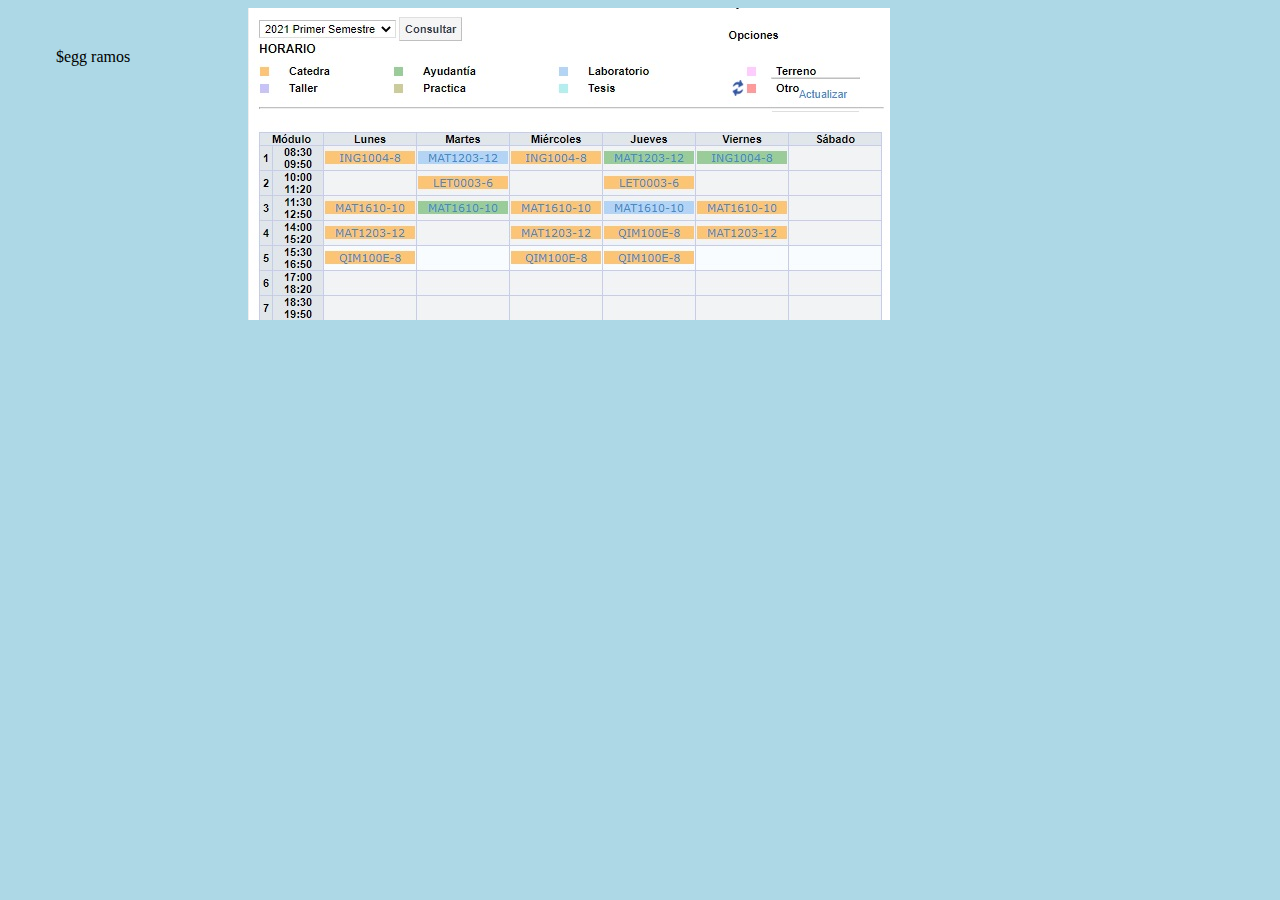
<file: index.html>
<!DOCTYPE html5>
<html lang="es">
    <head>

        <meta charset="UTF-8">
        <meta name="Author" content="Emmanuel Norambuena">
        <meta name="Keywords" content="Horario, Links, Zoom, UC">
        <meta name="Description" content="">
        <link rel="Shortcut Icon" href="https://portal.uc.cl/Theme_LuminisUC/Theme_UC/images/liferay.ico">
        <title id="title">miHorario</title>

        <link rel="stylesheet" href="css/style.css" type="text/css">
        <link rel="stylesheet" href="css/text.css" type="text/css">

        <style type="text/css">
  	        body {
		        padding-left: 15em;
		        background-color: lightblue;
		        font-family: Georgia, "Times New Roman",
                Times, serif;}
	        ul.navbar {
		        position: absolute;
		        top: 2em;
		        left: 1em;}
        </style>

    </head>
    <body>

<ul class="navbar">

$egg ramos

</ul>

<img id="image" src="miHorario.jpg" width="642" height="312" border="0" alt=""><br>

 	</body>
</html>
</file>
<file: css/style.css>
html{
  font-size: 100%;
}

body{
  font-size: 1rem;
  font-family: 'Roboto', sans-serif;
}

p{
  font-family: 'Montserrat', sans-serif;
}

.box{
  position: relative;
  margin: 2em;
  padding: 2em;
}

.auto-size{
  height: auto;
  width: auto
}

.cian-border{
  border: 0.5em solid rgb(5, 238, 199);
}

.dashed{
  border-style: dashed;
}

h1{
  font-size: 2.44140625rem;
  font-family: 'Roboto', sans-serif;
}

h2{
  font-size: 1.953125rem;
  font-family: 'Roboto', sans-serif;
}

h3{
  font-size: 1.5625rem;
  font-family: 'Roboto', sans-serif;
}

h4{
  font-size: 1.25rem;
  font-family: 'Roboto', sans-serif;
}
</file>
<file: css/text.css>
.center-text{
  text-align: center;
}
  
.indent-text{
  text-indent: 3em;
}

.space-text{
  letter-spacing: 0.25em;
}

.uppercase{
  text-transform: uppercase;
}
  
.lowercase{
  text-transform: lowercase;
}
  
.capitalize{
  text-transform: capitalize;
}
</file>
